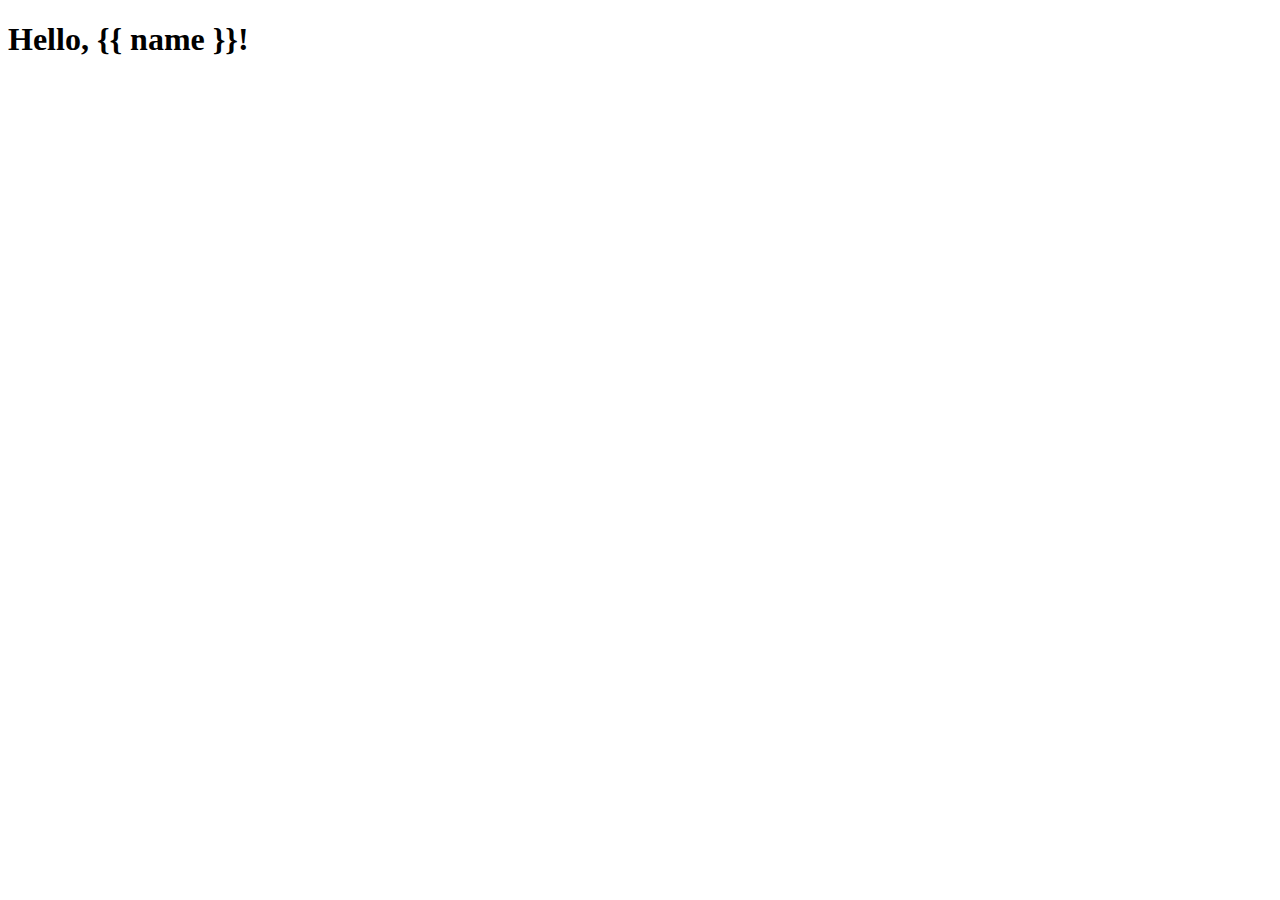
<file: lecture3/hello/templates/hello/greet.html>
<!DOCTYPE html>
<html lang="en">
<head>
    <meta charset="UTF-8">
    <meta http-equiv="X-UA-Compatible" content="IE=edge">
    <meta name="viewport" content="width=device-width, initial-scale=1.0">
    <title>Hello NAME</title>
</head>
<body>
    <h1>Hello, {{ name }}!</h1>
</body>
</html>
</file>
